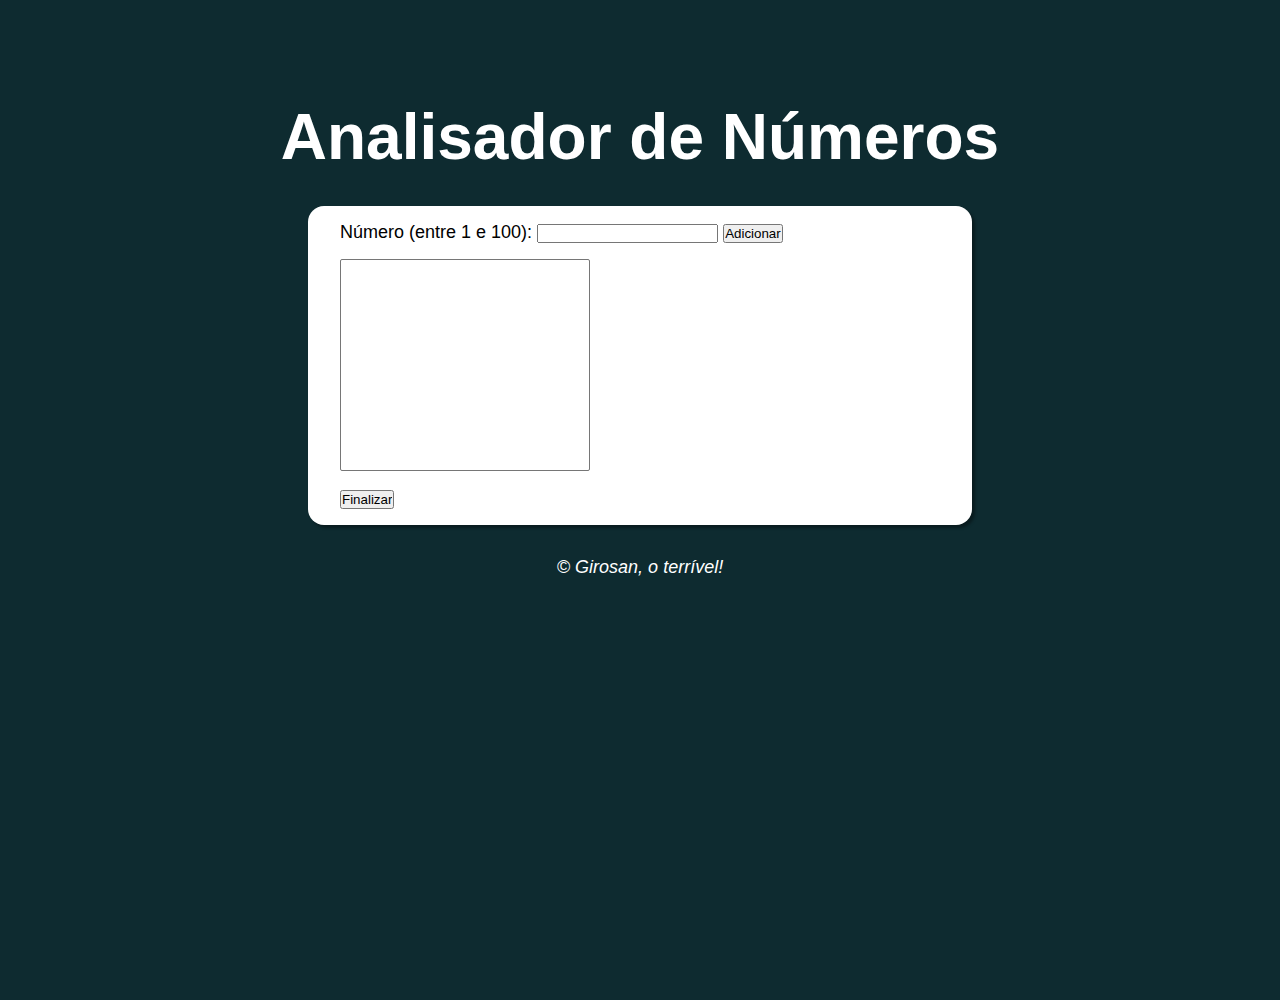
<file: analisador/index.html>
<!DOCTYPE html>
<html lang="pt-br">
<head>
  <meta charset="UTF-8">
  <meta name="viewport" content="width=4, initial-scale=1.0">
  <link rel="stylesheet" href="style.css">
  <title>Analisador</title>
</head>
<body>
  <header>
    <h1>Analisador de Números</h1>
  </header>
  <section>
    <div >
        Número (entre 1 e 100):
        <input type="number" name="fnum" id="fnum">
        <input type="button" value="Adicionar" onclick="adicionar()"> 
        <br><select name="flista" id="lista" size="10"></select> <br>
        <input type="button" value="Finalizar" onclick="finalizar()">        
    </div>
    <div id="res" >
        
    </div>

  </section>
  
  <footer>
    <p>&copy; Girosan, o terrível!</p>
  </footer>

  <script src="script.js"></script>
</body>
</html>
</file>
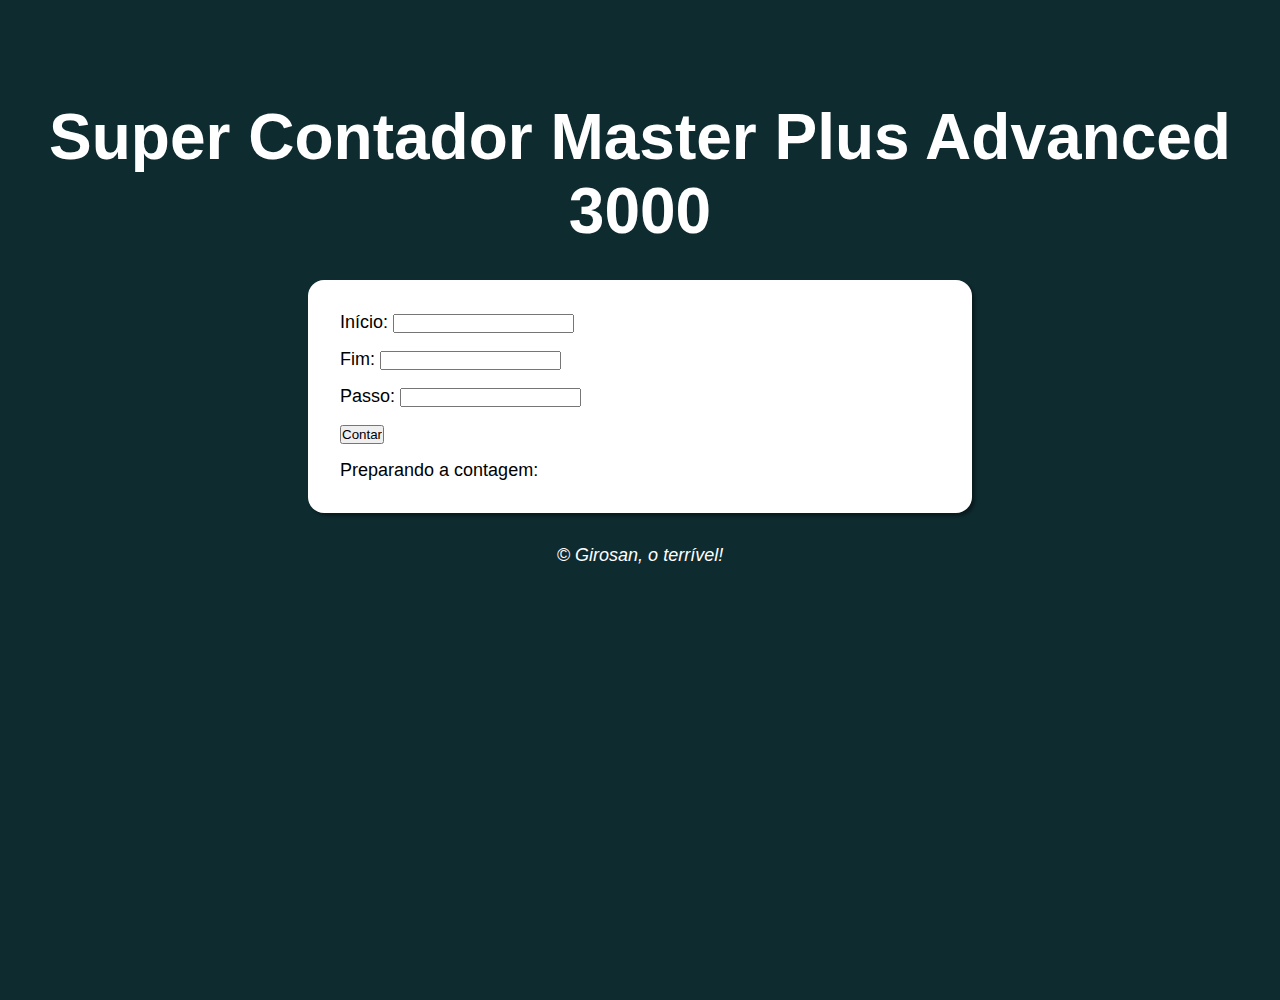
<file: contagem/index.html>
<!DOCTYPE html>
<html lang="pt-br">
<head>
  <meta charset="UTF-8">
  <meta name="viewport" content="width=4, initial-scale=1.0">
  <link rel="stylesheet" href="style.css">
  <title>Contador</title>
</head>
<body>
  <header>
    <h1>Super Contador Master Plus Advanced 3000</h1>
  </header>
  <section>
    <div id="dados">
        <p>Início: <input type="number" name="inicio" id="txti"></p>
        <p>Fim: <input type="number" name="fim" id="txtf"></p>
        <p>Passo: <input type="number" name="passo" id="txtp"></p>
        <p><input type="button" value="Contar" onclick="contar()"></p>      
    </div>
    <div  id="res">
        <p>Preparando a contagem:
        </p>
    </div>

  </section>
  
  <footer>
    <p>&copy; Girosan, o terrível!</p>
  </footer>

  <script src="script.js"></script>
</body>
</html>
</file>
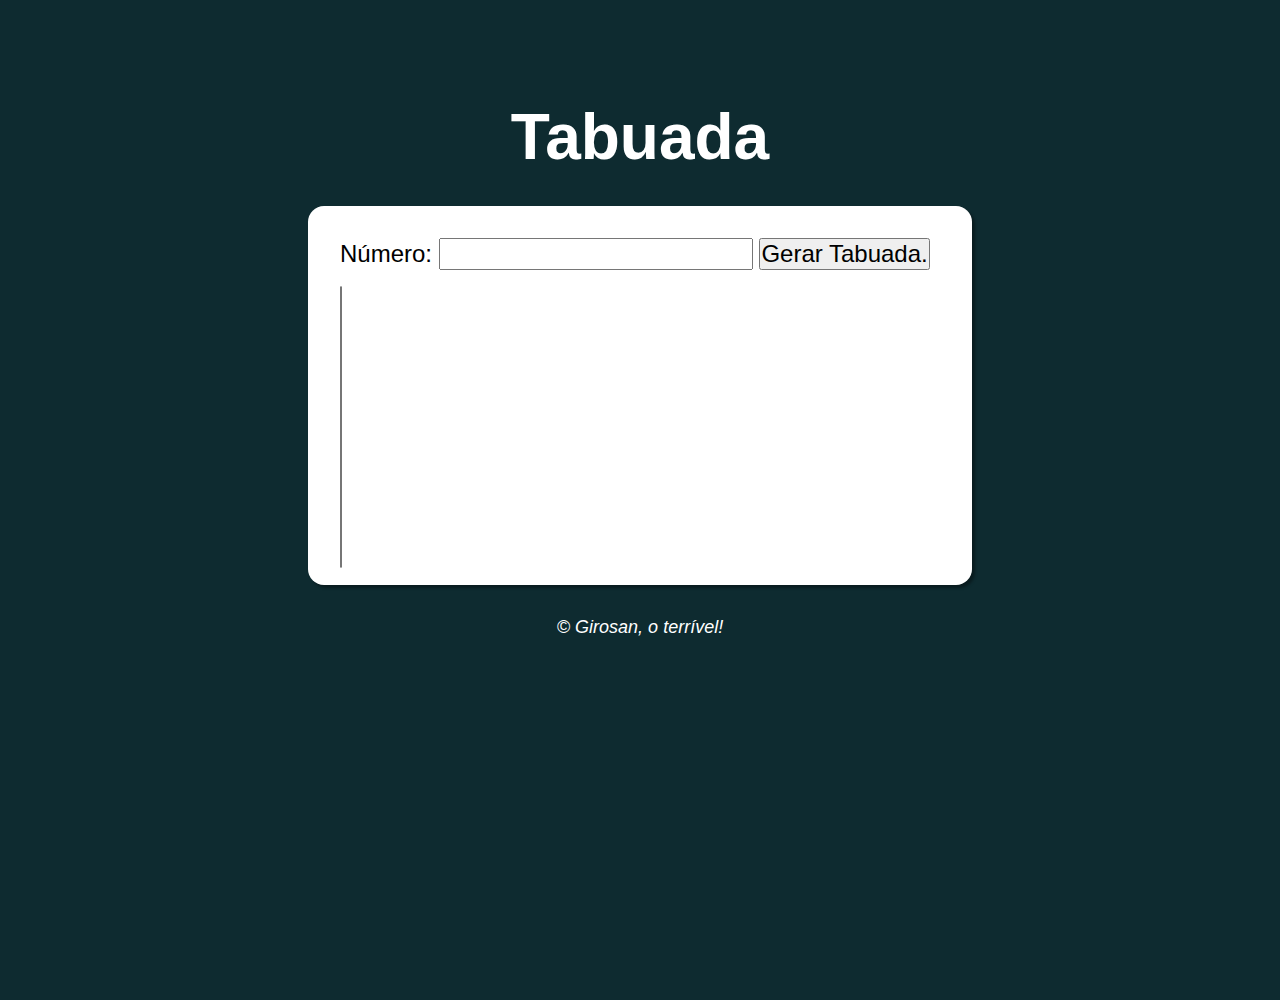
<file: tabuada/index.html>
<!DOCTYPE html>
<html lang="pt-br">
<head>
  <meta charset="UTF-8">
  <meta name="viewport" content="width=4, initial-scale=1.0">
  <link rel="stylesheet" href="style.css">
  <title>Tabuada</title>
</head>
<body>
  <header>
    <h1>Tabuada</h1>
  </header>
  <section>
    <div >
      <p>Número: <input type="number" name="num" id="txtn"> <input type="button" value="Gerar Tabuada." id="button" onclick="tabuada()">
      </p>
    </div>
    <div  >
       <select name="tabuada" id="seltab" size="10" ></select>
    </div>

  </section>
  
  <footer>
    <p>&copy; Girosan, o terrível!</p>
  </footer>

  <script src="script.js"></script>
</body>
</html>
</file>
<file: analisador/style.css>
*{
  padding: 0;
  margin: 0; 
}
  
  
body{
  background: #0e2b30;
  height: 100vh;
  font-size: 18px;
  font-family: Verdana, Geneva, Tahoma, sans-serif;
      
}
header{
  margin-top: 100px;
  font-family: Arial, Helvetica, sans-serif;
  font-size: 32px;
  color: #fff;
  text-align: center;
}  

section{
  background: #fff;
  width: 600px;
  border-radius: 16px;
  padding: 16px 32px;
  margin: 32px auto;
  box-shadow: 3px 3px 3px rgba(0, 0, 0, 0.363);
}

select#lista{
  width: 250px;
  font-size: 18px;
  margin: 16px 0;
}

p{ 
  margin: 16px 0;
}
   
footer{
  font-size: 18px;
  font-family: Arial, Helvetica, sans-serif;
  font-style: italic;
  color: #fff;
  text-align: center;
}
</file>
<file: contagem/style.css>
*{
    padding: 0;
    margin: 0;
  }
  
  body{
    background: #0e2b30;
    height: 100vh;
    font-size: 18px;
    font-family: Verdana, Geneva, Tahoma, sans-serif;
      
  }
  header{
    margin-top: 100px;
    font-family: Arial, Helvetica, sans-serif;
    font-size: 32px;
    color: #fff;
    text-align: center;
  }
  
  section{
    background: #fff;
    width: 600px;
    border-radius: 16px;
    padding: 16px 32px;
    margin: 32px auto;
    box-shadow: 3px 3px 3px rgba(0, 0, 0, 0.363);
  }
  
  p{ 
    margin: 16px 0;
  }
  
  .l-res{
    display: flex;
    flex-direction: column-reverse;
    align-items: center;
  }
  
  footer{
    font-size: 18px;
    font-family: Arial, Helvetica, sans-serif;
    font-style: italic;
    color: #fff;
    text-align: center;
  }
</file>
<file: tabuada/style.css>
*{
  padding: 0;
  margin: 0;
  }
  
body{
  background: #0e2b30;
  height: 100vh;
  font-size: 24px;
  font-family: Verdana, Geneva, Tahoma, sans-serif;
}
 
header{
  margin-top: 100px;
  font-family: Arial, Helvetica, sans-serif;
  font-size: 32px;
  color: #fff;
  text-align: center;
  }
  
section{
  background: #fff;
  width: 600px;
  border-radius: 16px;
  padding: 16px 32px;
  margin: 32px auto;
  box-shadow: 3px 3px 3px rgba(0, 0, 0, 0.363);
}
  
p{ 
  margin: 16px 0;
}
  
.l-res{
  display: flex;
  flex-direction: column-reverse;
  align-items: center;
}

#seltab{
  font-size: 24px;
}

#button, #txtn{
  font-size: 24px;
}
  
footer{
  font-size: 18px;
  font-family: Arial, Helvetica, sans-serif;
  font-style: italic;
  color: #fff;
  text-align: center;
}
</file>
